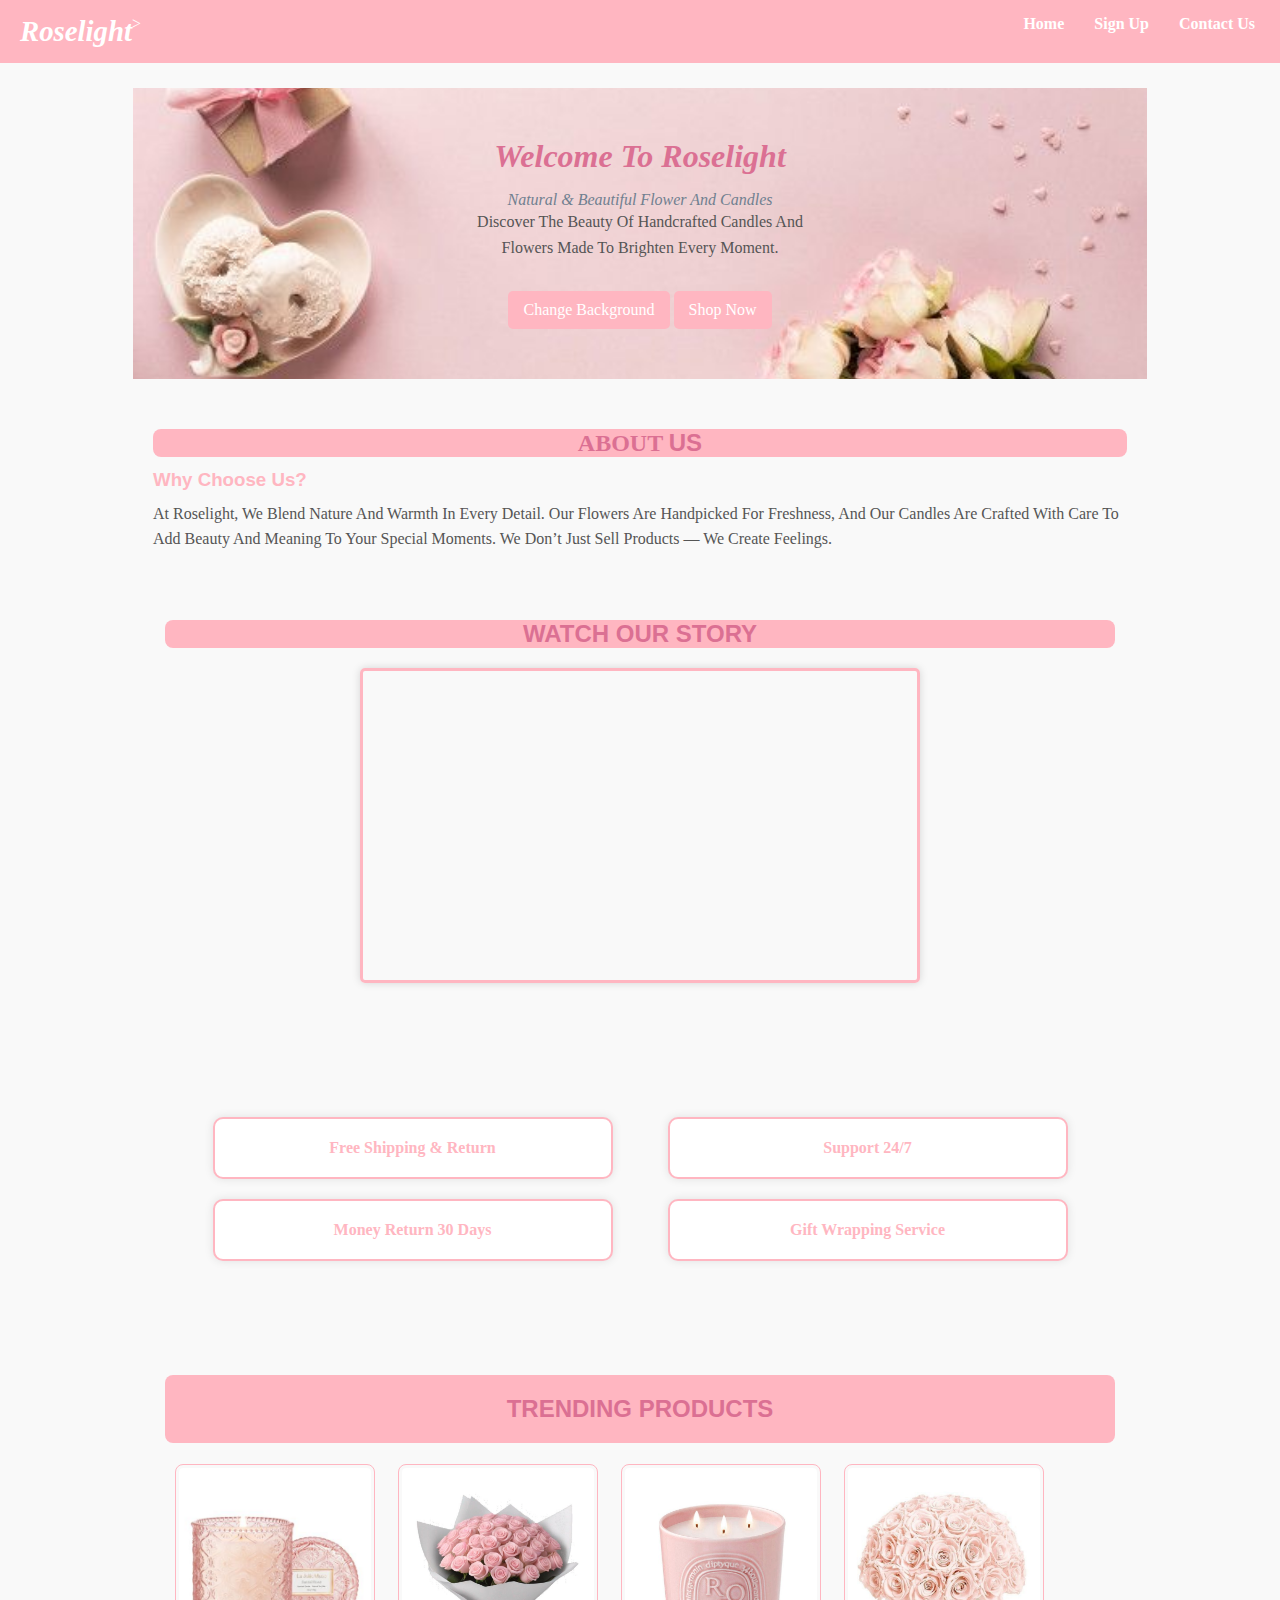
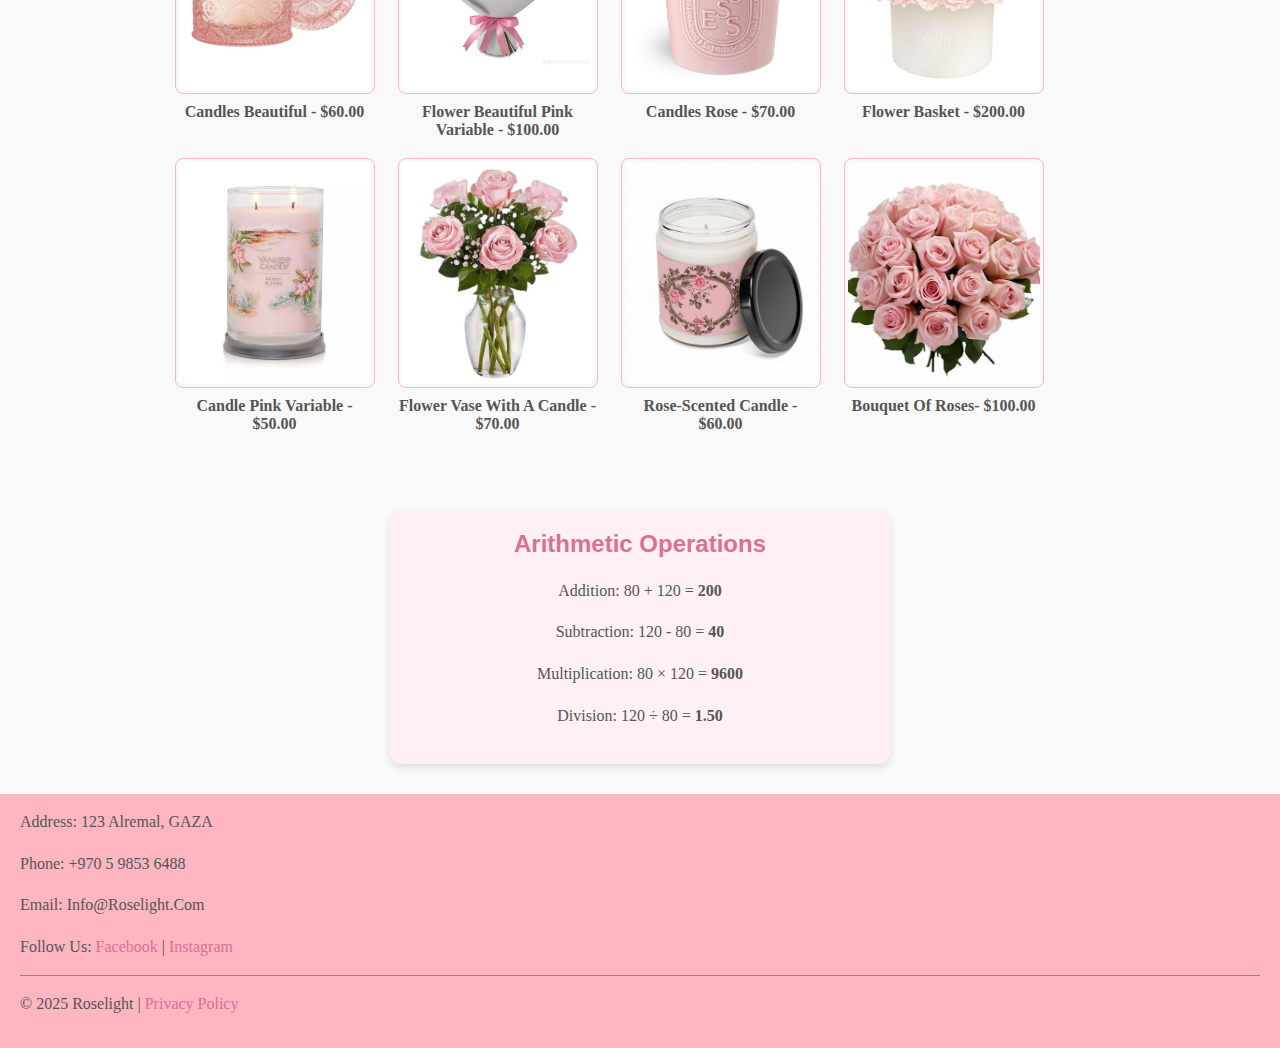
<file: index.html>
<!DOCTYPE html>
<html lang="en">
<head>
  <meta charset="UTF-8" />
  <meta name="viewport" content="width=device-width, initial-scale=1.0" />
  <!--icon -->
  <link rel="icon" type="image/png" href="images/pngtree-glowing-pink-rose-candle-with-detailed-petal-design-for-home-decor-png-image_15934947.png">
  <!-- title-->
  <title>Roselight </title>
 <link rel="StyleSheet" href="style.css">
</head>
<body>
  <!-- header section --> 
  <header>   
  <a href ="#welcome" class ="long"> Roselight</a>
 > <nav class ="navbar"><!--- عنصر التنقل بين الروابط -->
      <ul> 
        <li><a href="index.html">Home</a></li>
        <li><a href="singUp.html">Sign Up</a></li>
        <li><a href="contact.html">Contact Us</a></li>
      </ul>
    </nav>
  

  </header>

<!-- Hero Section -->
  <main>
  <section class =roselight><!--قسم الترحيبي لموقع -->
    <div class="rose">
    <h2 id="welcome" >Welcome to  Roselight</h2>
  <!--  <img src="images/background.jpg"> -->
     <span>natural & beautiful flower and candles</span><!---سطر قصير يصف المنجات-->
    <p>Discover the beauty of handcrafted candles and <br>flowers made to brighten every moment. </p>
   <button onclick="changeBackgroundColor()">Change Background</button><!--زر تغير الخلفية -->
    <button ><a href="#Products">Shop Now</a></button><!---زر لتسوق وبروح على سكشين المنتجات-->
    </div>
  </section>
  
   <!-- نحكي عن الموقع وليش اخترته -->
   <div class="about-video-containe">
  <section id = "about "class ="about"> <h2 class ="heading "><span> about </span>us </h2>
    <div class = "content"> 
    <h3> why choose us? </h3>
    <p> At Roselight, we blend nature and warmth in every detail. Our flowers are handpicked for freshness, and our candles are crafted with care to add beauty and meaning to your special moments. We don’t just sell products — we create feelings.</p>
    </div>
    
 
  </section>
   <!-- Embedded YouTube Video -->
  <section class ="video-section" >
    <h2>Watch Our Story</h2>
    <iframe width="560" height="315" src="https://www.youtube.com/embed/QpeopRSgCUc?si=a6NVtcZKL-ByPW7b"><!---لعرض صفحة اليوتويب
      -->
      title="YouTube video player" frameborder="0" allowfullscreen></iframe>
  </section>
   </div>
  <!-- Features Section -->
  <section>
    <ul>
      <li>Free Shipping & Return</li>
      <li>Support 24/7</li>
      <li>Money Return 30 Days</li>
      <li>Gift Wrapping Service</li>
    </ul>
  </section>

  <!-- Products Section -->
  <section>
    <h2 id = "Products">Trending Products</h2>
      <figure><!--لتجميع الصورة مع اسمها و سعرها-->
        <img src="images/ae94a0cbfc47890c328b3b929408b346.jpg" alt="candles Beautiful" width="150" />
        <figcaption class="price" data-original-price="60"> candles Beautiful - $60.00</figcaption> 
      </figure>
      <figure>
        <img src="images/8c303248072381fb1da7a816e80d8cc0.jpg" alt="Pink Variable" width="150" />
        <figcaption class="price" data-original-price="100"> Flower Beautiful Pink Variable - $100.00</figcaption>
      </figure>
      <figure>
        <img src="images/e18af5305d075369da1f2975877e10a6.jpg" alt=" candles rose" width="150" />
         <figcaption class="price" data-original-price="70">candles rose  - $70.00</figcaption>
      </figure>
      <figure>
        <img src="images/afcbe0ab1c98bbef93b03b506d7e7479.jpg" alt="Flower Basket" width="150" />
        <figcaption class="price" data-original-price="200">Flower Basket - $200.00</figcaption><!---data-original-price خاصية مخصصة لتخزين السعر الأصلي بدون ما يظهر للمستخدم. -->
      </figure>
     <figure>
        <img src="images/529679ffefa414c02258fa3b2884892a.jpg"alt="Pink Variable" width="150" />
        <figcaption class="price" data-original-price="50"> Candle  Pink Variable - $50.00</figcaption>
      </figure>
      <figure>
        <img src="images\156FC954-2838-84C7-D560-4AD4C859DEFF.jpg"" alt="candles Beautiful" width="150" />
        <figcaption class="price" data-original-price="70"> Flower vase with a candle - $70.00</figcaption>
      </figure>
      <figure>
        <img src="images\OIP.jpg" alt="candles Beautiful" width="150" />
        <figcaption class="price" data-original-price="60"> Rose-scented candle  - $60.00</figcaption>
      </figure>
      <figure>
        <img src="images\OIP (2).jpg" alt="candles Beautiful" width="150" />
        <figcaption class="price" data-original-price="100"> Bouquet of roses- $100.00</figcaption>
      </figure>
  </section>

 </main>
 <script src="home.js"></script>
  <!-- Footer -->
  <footer><!-- يحتوي على العنوان والبيانات المطلوبه لمتجر -->
    <p>Address: 123 Alremal, GAZA</p>
    <p>Phone: +970 5 9853 6488</p>
    <p>Email: info@roselight.com</p>
    <p><!-- اعملت هان لينك ل الفيسبوك و الانستغرام -->
      Follow us:
      <a href="https://www.facebook.com/share/16JhX1LYL5/">Facebook</a> |
      <a href="https://www.instagram.com/farahabuassi?igsh=ZDhiMHEzc3k1Z2s1">Instagram</a>
    </p>
    <hr><!-- خط بين التواصل معنا وبين الحقوق الصفحة -->
    <p>&copy; 2025 Roselight | <a href="#">Privacy Policy</a></p>
  </footer>

</body>
</html>
</file>
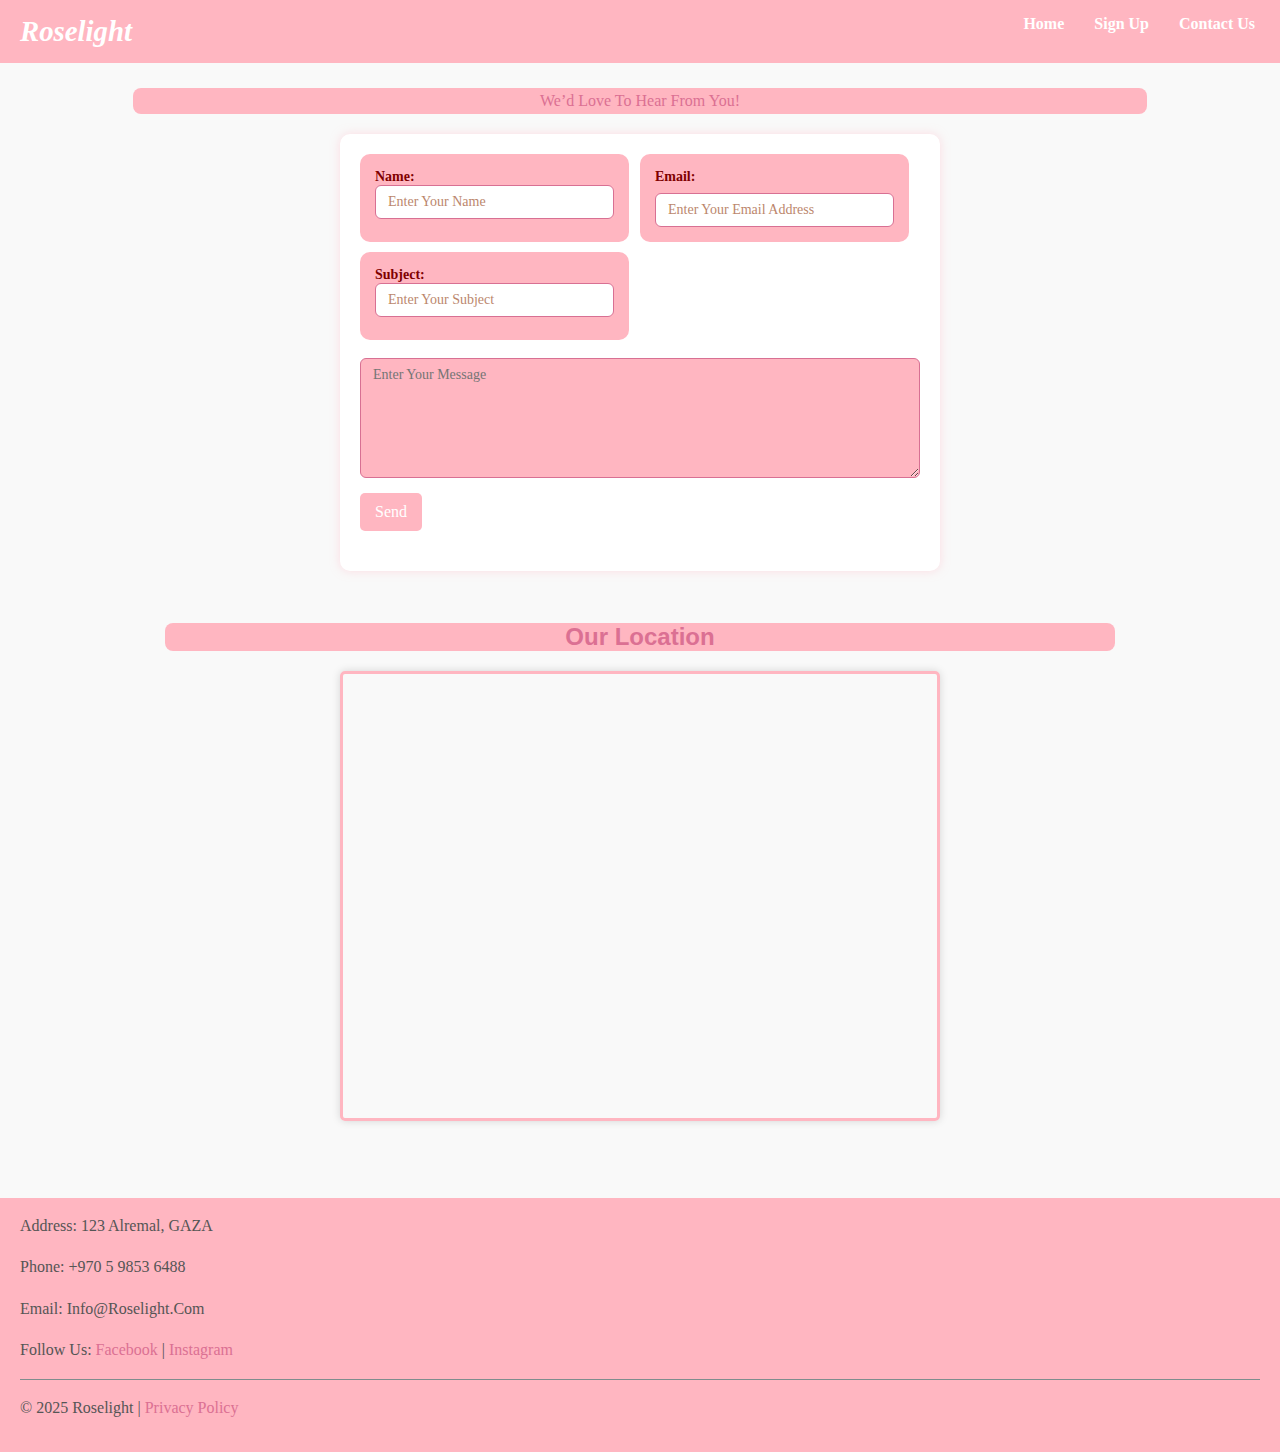
<file: contact.html>
<!DOCTYPE html>
<html lang="en">
<head>
  <meta charset="UTF-8" />
  <meta name="viewport" content="width=device-width, initial-scale=1" />
    <!--icon -->
  <link rel="icon" type="image/png" href="images/pngtree-glowing-pink-rose-candle-with-detailed-petal-design-for-home-decor-png-image_15934947.png">
  <title>Contact Us - Roselight</title>
  <link rel="StyleSheet" href="style.css">
</head>
<body>
 <header>
    
  <a href ="index.html" class ="long"> Roselight</a>
  <nav class ="navbar">
      <ul>
        <li><a href="index.html">Home</a></li>
        <li><a href="singUp.html">Sign Up</a></li>
        <li><a href="contact.html">Contact Us</a></li>
      </ul>
    </nav>
  

  </header>

  <main>
    <p id = "contactUs">We’d love to hear from you!</p>
    <form action="#" method="post" class="form-container">
  <div class="form-row">
        <div class="form-group">
      <label>
        Name: <input type="text" name="name"  placeholder ="Enter your name" required />
      </label>
      </div>
     <div class="form-group">
      <label>Email:</label>
      <input type="email" name="email" placeholder ="Enter your email address" required />
    </div>
  <div class="form-group">
      <label>
        Subject: <input type="text" name="subject"  placeholder ="Enter your subject" required />
      </label>
       </div>
        <div class="form-message">
      <label>
        Message: <textarea name="message" rows="5" placeholder ="Enter your message"  required></textarea>
      </label>
      </div>
      <button type="submit">Send</button>
    </div>
    </form>
    
<!-- موقع عن طريق جوجل ماب -->
 <section class = "OurLocation">
    <h2 id ="Location" >Our Location</h2>
    <iframe 
      src="https://www.google.com/maps/embed?pb="
  width="600" 
  height="450" 
  referrerpolicy="no-referrer-when-downgrade">
</iframe>
</section>
  </main>
<!--التواصل معنا -->
  <footer>
    <p>Address: 123 Alremal, GAZA</p>
    <p>Phone: +970 5 9853 6488</p>
    <p>Email: info@roselight.com</p>
    <p>
      Follow us:
      <a href="https://www.facebook.com/share/16JhX1LYL5/">Facebook</a> |
      <a href="https://www.instagram.com/farahabuassi?igsh=ZDhiMHEzc3k1Z2s1">Instagram</a>
    </p>
    <hr />
    <!--حقوق-->
    <p>&copy; 2025 Roselight | <a href="#">Privacy Policy</a></p>
  </footer>

</body>
</html>
</file>
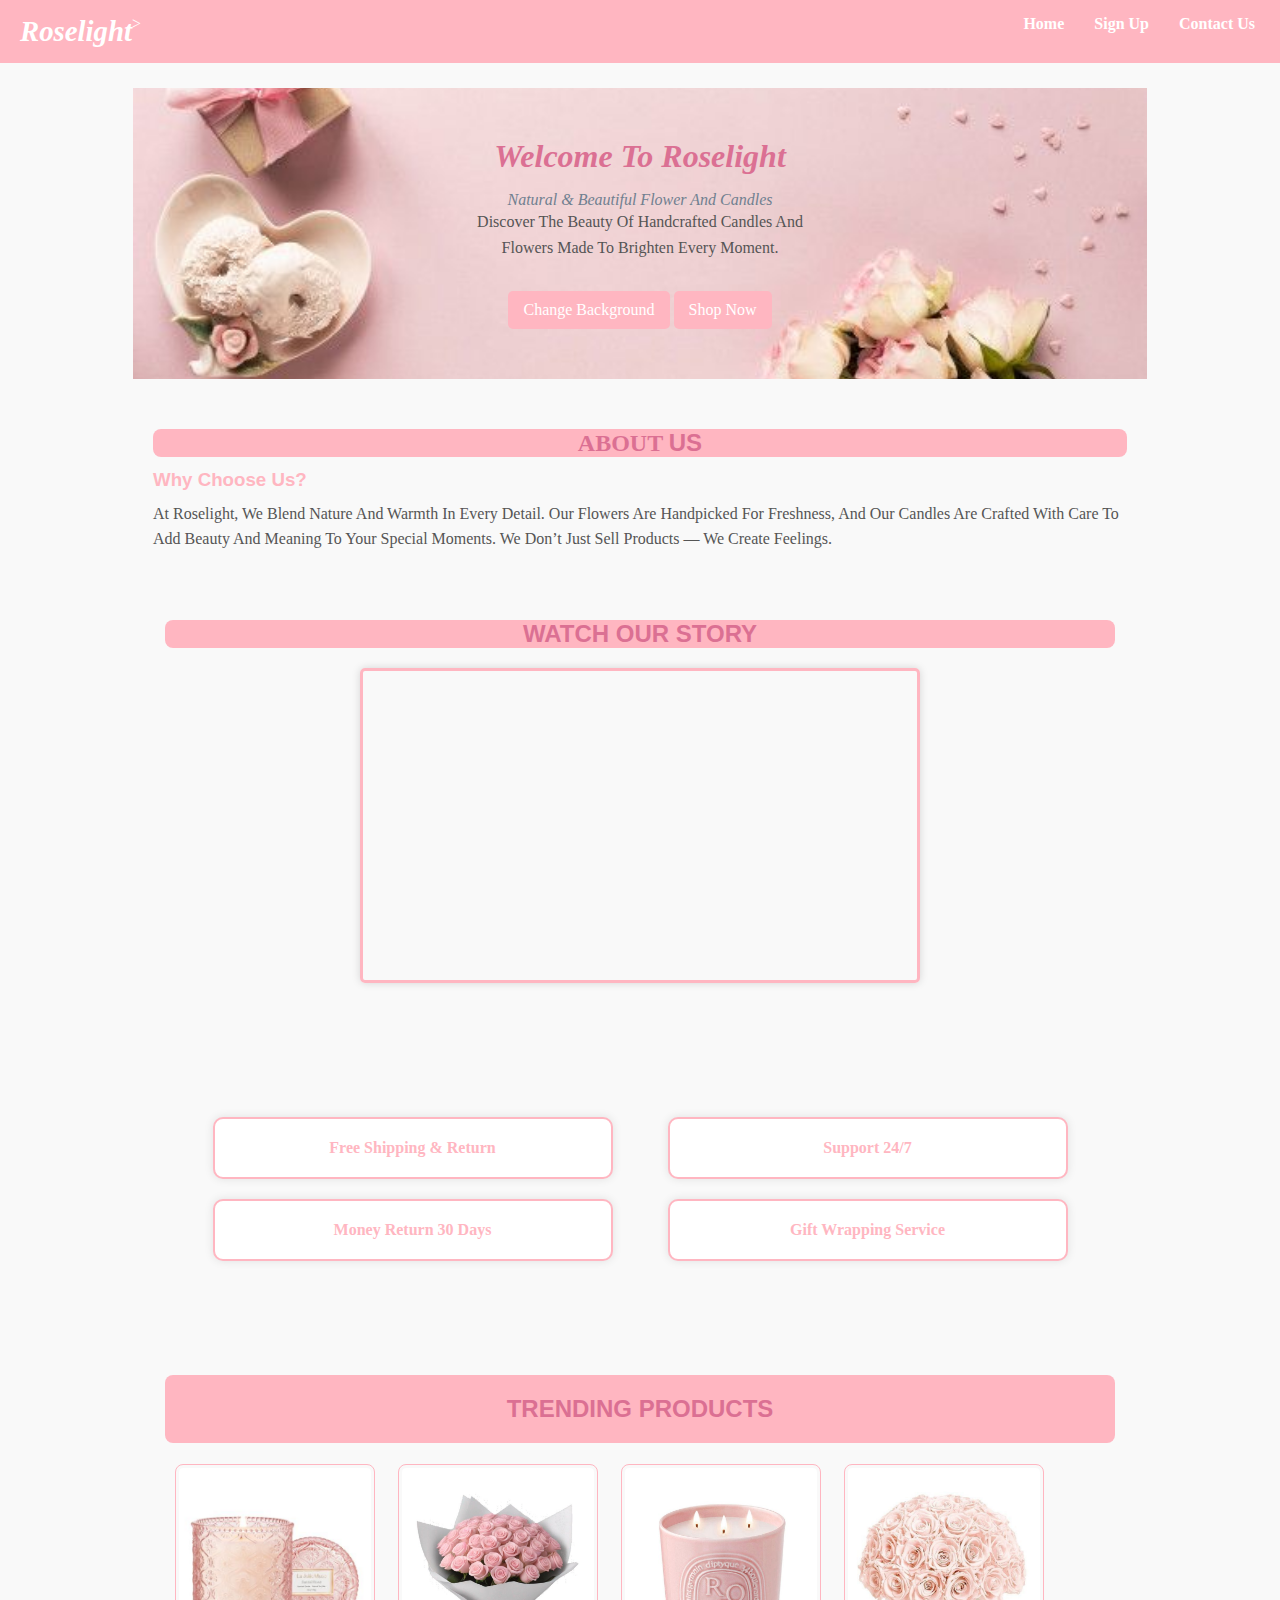
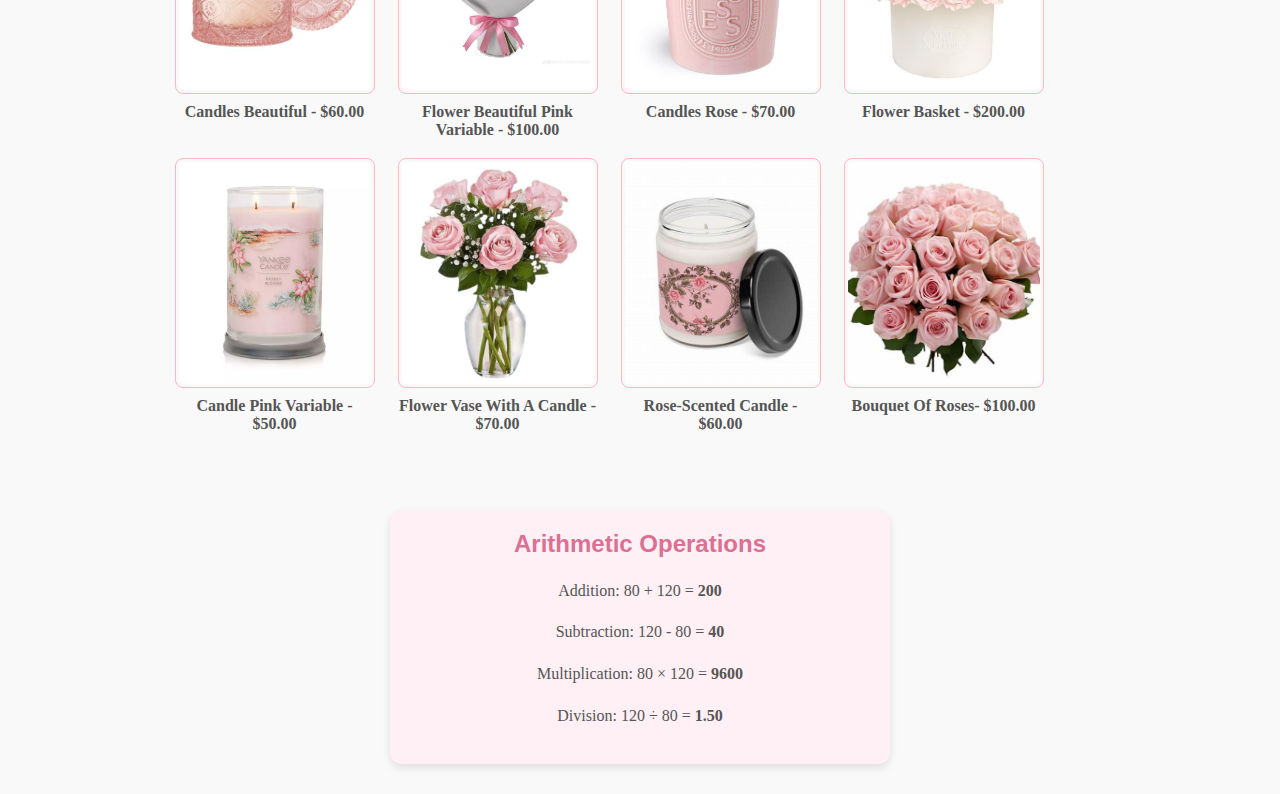
<file: singUp.html>
<!DOCTYPE html>
<html lang="en">
<head>
  <meta charset="UTF-8" />
  <meta name="viewport" content="width=device-width, initial-scale=1" />
    <!--icon -->
  <link rel="icon" type="image/png" href="images/pngtree-glowing-pink-rose-candle-with-detailed-petal-design-for-home-decor-png-image_15934947.png">
  <title>Sign Up - Roselight</title>
  <link rel="StyleSheet" href="style.css">

</head>
<body>

  <header>

  <a href ="index.html" class ="long"> Roselight</a>
  <nav class ="navbar">
      <ul>
        <li><a href="index.html">Home</a></li>
        <li><a href="singUp.html">Sign Up</a></li>
        <li><a href="contact.html">Contact Us</a></li>
      </ul>
    </nav>
  </header>

  <main>
    <h3 id = "signUp">Sign up to receive our latest updates and offers.</h3>
   <form id="signUpForm" action="index.html" method="get" class="form-container">
  <div class="form-row">
    <div class="form-group">
      <label>Full Name:</label>
      <input type="text" name="fullname" id="fullname"  placeholder="Enter your full name" required />
    </div>

    <div class="form-group">
      <label>Email:</label>
      <input type="email" name="email" id="email" placeholder ="Enter your email address"  />
    </div>
  </div>

  <div class="form-row">
    <div class="form-group">
      <label>Password:</label>
      <input type="password" name="password" id="password" placeholder="Create a password" required />
    </div>

    <div class="form-group">
      <label>Confirm Password:</label>
      <input type="password" name="confirm_password" id="confirm_password" placeholder="Re-enter your password" required />
    </div>
  </div>

  <div class="form-row">
    <div class="form-group">
      <label>Gender:</label>
      <div class="gender-options">
        <input type="radio" name="gender" value="male" required /> Male
        <input type="radio" name="gender" value="female" required /> Female
      </div>
    </div>

    <div class="form-group">
      <label>
        <input type="checkbox" name="terms" required />
        I agree to the Terms and Conditions
      </label>
    </div>
  </div>

  <div class="form-row">
    <button type="submit">Submit</button>
  </div>
</form>
  </main>
  <!-- التواصل معنا ومكان المتجر -->
  <footer>
    <p>Address: 123 Alremal, GAZA </p>
    <p>Phone: +970 5 9853 6488</p>
    <p>Email: info@roselight.com</p>
    <p>
      Follow us:
      <a href="https://www.facebook.com/share/16JhX1LYL5/">Facebook</a> |
      <a href="https://www.instagram.com/farahabuassi?igsh=ZDhiMHEzc3k1Z2s1">Instagram</a>
    </p>
    <hr> <!--خط بين التواصل معنا و الحقوق -->
    <p>&copy; 2025 Roselight | <a href="#">Privacy Policy</a></p>
  </footer>
<script src="signUP.js"></script>
</body>
</html>
</file>
<file: style.css>
/*تُطبّق على جميع العناصر في الصفحة.*/
* {
  margin: 0;/* ازالة المسافة الخارجية بين العناصر */
  padding: 0;/* ازالة المسافة الداخلية داخل العنصر بين الحافة و المحتوى */
  box-sizing: border-box;/*يجعل حجم العنصر يشمل البادينج والحدود  للترتيب الدقيق)*/
  font-family: serif;
  text-decoration: none;/*إزالة أي تأثير مثل الخط تحت الروابط underline.*/
  outline: none; border: none;/*إزالة الحدود المؤقتة اللي تظهر عند التنقل باستخدام الكيبورد.
border: none;	إزالة أي حدود ظاهرة للعناصر.*/
  text-transform: capitalize;/*يجعل أول حرف في كل كلمة كبير*/
  transition: .2s linear;/*عطي تأثير سلس عند تغير أي خاصية مثل اللون أو الحجم خلال 0.2 ثانية. linear تعني السرعة ثابتة خلال التحوّل*/
}
/* ======== تنسيق عام لجميع الصفحات ======== */
html {
scroll-behavior: smooth;/*تجعل التمرير (Scrolling) سلسًا عند الانتقال إلى الروابط داخل الصفحة*/
scroll-padding-top: 6rem;/*تضيف مسافة (padding) من الأعلى عند التمرير إلى قسم معين.*/
overflow-x: hidden;/*يمنع التمرير الأفقي.*/

}
body {
  font-family: serif;
  font-size: 16px;
  color: #333;
  background-color: #f9f9f9;
  margin: 0;
  padding: 0;
}

h1, h2, h3, h4 {
  font-family: 'Segoe UI', Tahoma, Geneva, Verdana, sans-serif;
  color: palevioletred; /* لون مختلف للعناوين */
  margin-top: 0;
  margin-bottom: 0.5em;/* مسافة (فراغ) تحت العنصر نصف حجم الخط الحالي للعنصر.*/
}
p {
  font-size: 1rem;
  color: #555;
  line-height: 1.6;/* تحدد ارتفاع كل سطر داخل عنصر يحتوي على نص.*/
  margin-top: 0;
  margin-bottom: 1em;
  font-family: serif;
}
/* الروابط */
a {
  color: palevioletred;
  text-decoration: none;/*لإزالة التزيين الافتراضي للنص*/

}

a:hover {
  color: pink;
  text-decoration: underline;/*تحط خط */
}

/* الأزرار */
button {
  background-color:lightpink;
  color: white;
  border: none;
  padding: 10px 15px;
  border-radius: 5px;
  cursor: pointer;/*تُستخدم لتغيير شكل المؤشر عند تحريكه فوق عنصر أعرض يدًا تشير  */
  font-size: 1rem;
  transition: background-color 0.3s;
}

button:hover {
  background-color:palevioletred;
}
/* الروابط داخل الأزرار */
button a {
  color: white;
  text-decoration: none;
  display: inline-block;
  width: 100%;
  height: 100%;
}

/* ======== تنسيق الهيدر ======== */

header {
  background-color: lightpink;
  color: white;
  padding: 15px 20px;
  overflow: hidden; /* لتنظيف الفلوات */
}

header a.long {
  font-size: 1.8rem;
  font-weight: bold;
  color: white;
  text-decoration: none;
  float: left;/* تجعل العنصر إلى جهة اليسار */
  font-family: serif;
  font-style: italic;
  
}

nav.navbar {
  float: right;
}

nav.navbar ul {
  list-style: none;
  margin: 0;
  padding: 0;
}

nav.navbar ul li {
  float: left;
  margin-left: 20px;
}

nav.navbar ul li a {
  color: white;
  font-weight: 600;
  text-decoration: none;
  padding: 8px 5px;
  font-family: serif;
}

nav.navbar ul li a:hover {
  text-decoration: underline;
  color: palevioletred;
}

/* ======== المحتوى الرئيسي (Main) ======== */

main {
  padding: 5px 5px;
  margin: 20px auto;
  max-width: 1024px;/*بتحدد أقصى عرض ممكن يكون عنده العنصر.*/
 box-sizing: border-box;/*تتحكم في طريقة حساب أبعاد العنصر (العرض والارتفاع).*/

}
section{
padding: 2rem;
}
/* القسم اللي اسمه roselight */
section.roselight {
  text-align: center;
  margin-bottom: 30px;
  background-image: url('images/background2.jpg');
  background-repeat: no-repeat;
  background-size: cover;
  background-position: center;
  color: white; /* خلي لون النص واضح على الخلفية */
  padding: 50px 20px;
  min-width:  100%;


}
.roselight h2 {
  color: palevioletred;
  font-size: 2rem;
  font-family: serif;
  font-style: italic;
}

.roselight .rose span  {
  font-style: italic;
  color: slategrey;
  margin: 0.5em 0 1em 0;
  padding: 1rem;
}

section.roselight p {
  font-size: 1rem;
  color: #555;
}

/* زر الشوب ناو */
section.roselight button {
  margin-top: 15px;
}

/* ======== قسم about us ======== */
section.about {
  padding: 20px;
  border-radius: 8px;
}

section.about h2 {
  text-transform: uppercase;/*بتتحكم بكيفية ظهور نص العنصر */
  font-weight: bold;
  color: palevioletred;
  background-color: lightpink;
   border-radius: 8px;
   text-align: center;
}
section.about h2 span{
 text-transform: uppercase;

}
section.about .content h3 {
  color: lightpink;
  margin-top: 0;
}

section.about .content p {
  color: #555;
}

/* ======== الفيديو ======== */

.video-section iframe {
  display: block;/*تتحكم بطريقة عرض العنصر في الصفحة*/
  margin: 20px auto;
  max-width: 100%;
  border: 3px solid lightpink;
  border-radius: 5px;
  box-shadow: 0 0 8px rgba(0,0,0,0.15);
}
.video-section h2{
text-transform: uppercase;
  font-weight: bold;
  color: palevioletred;
  background-color: lightpink;
   border-radius: 8px;
   text-align: center;

}

/* ======== المميزات (Features) ======== */

section ul {
  display: flex;/*يحول الحاوية إلى "صندوق مرن.*/
  flex-wrap: wrap;/* تسمح للعناصر بالتفاف الصف */
  justify-content: space-around;/*توزع العناصر بمساحات متساوية حول كل عنصر*/
  list-style: none;
  padding: 40px 20px;
  margin: 0;
  border-color: palevioletred;
}

section ul li {
  flex: 1 1 calc(50%,40px);
  min-width: 400px;
  margin: 10px;
  padding: 20px;
  background-color: white;
  border-radius: 10px;
  text-align: center;
  box-shadow: 0 0 10px rgba(0,0,0,0.1);
  font-weight: bold;
  color: lightpink;
  transition: transform 0.3s ease;
  font-family: serif;
  border: 2px solid lightpink; 
}

section ul li:hover {
  transform: scale(1.05);
}

/* ======== منتجات (Products) ======== */
section #Products{
text-transform: uppercase;
  font-weight: bold;
  color: palevioletred;
  background-color: lightpink;
   border-radius: 8px;
   text-align: center;
    padding: 20px;
}
section figure {
  display: inline-block;
  width: 200px; /* تقريبًا نصف عرض الصفحة */
  margin: 1%;  /* مسافة بسيطة بينهم */
  box-sizing: border-box;/*تم حساب عرض وارتفاع العنصر */
  vertical-align: top;/*ستخدم لتحديد كيف يتم محاذاة العناصر الداخلية بشكل عمودي*/
  text-align: center;
}
section figure img {
  width: 100%;           /* يملى كل مساحة figure */
 height: 230px; 
  aspect-ratio: 1 / 1;   /* يخلي الصورة مربعة */
  object-fit: cover;     /* لقص الصورة وتعبئة المربع */
  border-radius: 8px;
  border: 1px solid lightpink;
  padding: 3px;
}

section figure figcaption {
  margin-top: 5px;
  font-weight: 600;
  color: #555;
}

/* ======== الفوتر ======== */

footer {
  background-color: lightpink;
  color: white;
  padding: 15px 20px;
  text-align: left center;
  font-size: 0.9rem;
}

footer a {
  color:palevioletred ;
}

footer a:hover {
  color:lightcoral ;
  text-decoration: underline;
}

footer hr {
  border: 0;
  height: 1px;
  background: #7f8c8d;
  margin: 15px 0;
}
/* css calclator*/
#calculations {
  background-color: #fff0f5;
  padding: 20px;
  margin: 40px auto;
  width: 60%;
  border-radius: 15px;
  box-shadow: 0 0 10px rgba(0,0,0,0.1);
  text-align: center;
}

#calculations h2 {
 text-transform: uppercase;
  font-weight: bold;
  color: palevioletred;
  background-color: lightpink;
   border-radius: 8px;
   text-align: center;
}
#calculations p {
  font-size: 18px;
  margin: 8px 0;
}
/*-------- singUp--------*/
/* ترتيب label و input في نفس السطر */
 .form-container {
  max-width: 800px;
  margin: auto;
  background-color: white;
  padding: 30px;
  border-radius: 12px;
  box-shadow: 0 0 10px rgba(255, 192, 203, 0.5);
}
.form-row {
  margin-bottom: 20px;
  font-size: 0; /* لحذف الفراغات بين inline-block العناصر */
}

.form-group {
  display: inline-block;
  vertical-align: top;/*تحدد كيف يتم محاذاة عنصر نص أو صورة أو عنصر*/
  width: 48%;
  background-color: lightpink;
  padding: 15px;
  margin-right: 2%;
  margin-bottom: 10px;
  border-radius: 10px;
  box-sizing: border-box;
  font-size: 14px;
}

.form-group label {
  display: block;
  margin-bottom: 8px;
  font-weight: bold;
  color: #800000;
  

}

input[type="text"],
input[type="email"],
input[type="password"] {
  width: 100%;
  padding: 8px 12px;
  border: 1px solid #d87093;
  border-radius: 6px;
  box-sizing: border-box;
  font-size: 14px;
}

input::placeholder {
  color: #a0522d;
  opacity: 0.7;/* تتحكم في شفافية العنصر.*/
}
.gender-options {
  margin-top: 5px;
  font-weight: normal;
    color:#800000;
}

.gender-options input {
  margin-right: 5px;
  color:#800000;
} 
#signUp{
  color: palevioletred;
  background-color: lightpink;
   border-radius: 8px;
   text-align: center;
}
/* ------- contact Us -------*/
#contactUs{
  color: palevioletred;
  background-color: lightpink;
   border-radius: 8px;
   text-align:center;
}
.form-container {
  max-width: 600px;
  margin: 20px auto;
  padding: 20px;
  background-color: white;
  border-radius: 10px;
  font-family: 'Segoe UI', Tahoma, Geneva, Verdana, sans-serif;
  color: #333;
}

.form-message label {
  display: block;
  font-weight: bold;
  color: #800000; /* نفس لون الليبلات */
  margin-bottom: 8px;
  font-family: serif;
}
.form-message {
  margin-bottom: 15px;
}
 .form-message textarea {
  width: 100%;
  padding: 8px 12px;
  border: 1px solid #d87093;
  border-radius: 6px;
  box-sizing: border-box;
  font-size: 14px;
  font-family: inherit;
  background-color: lightpink;
  color: #800000;
  resize: vertical; /* يسمح بتغيير الارتفاع فقط */
  min-height: 100px;
  text-align: left; /* لمحاذاة النص في يسار */
  margin-top: 8px;
}

.form-message textarea {
  height: 120px;
}
.form-message textarea:focus {
  border-color: deeppink;
  outline: none;
  background-color: #ffe6f0;
}
.OurLocation #Location{
  color: palevioletred;
  background-color: lightpink;
   border-radius: 8px;
   text-align: center;
}
.OurLocation iframe{
  display: block;
  margin: 20px auto;
  max-width: 100%;
  border: 3px solid lightpink;
  border-radius: 5px;
  box-shadow: 0 0 8px rgba(0,0,0,0.15);
}
</file>
